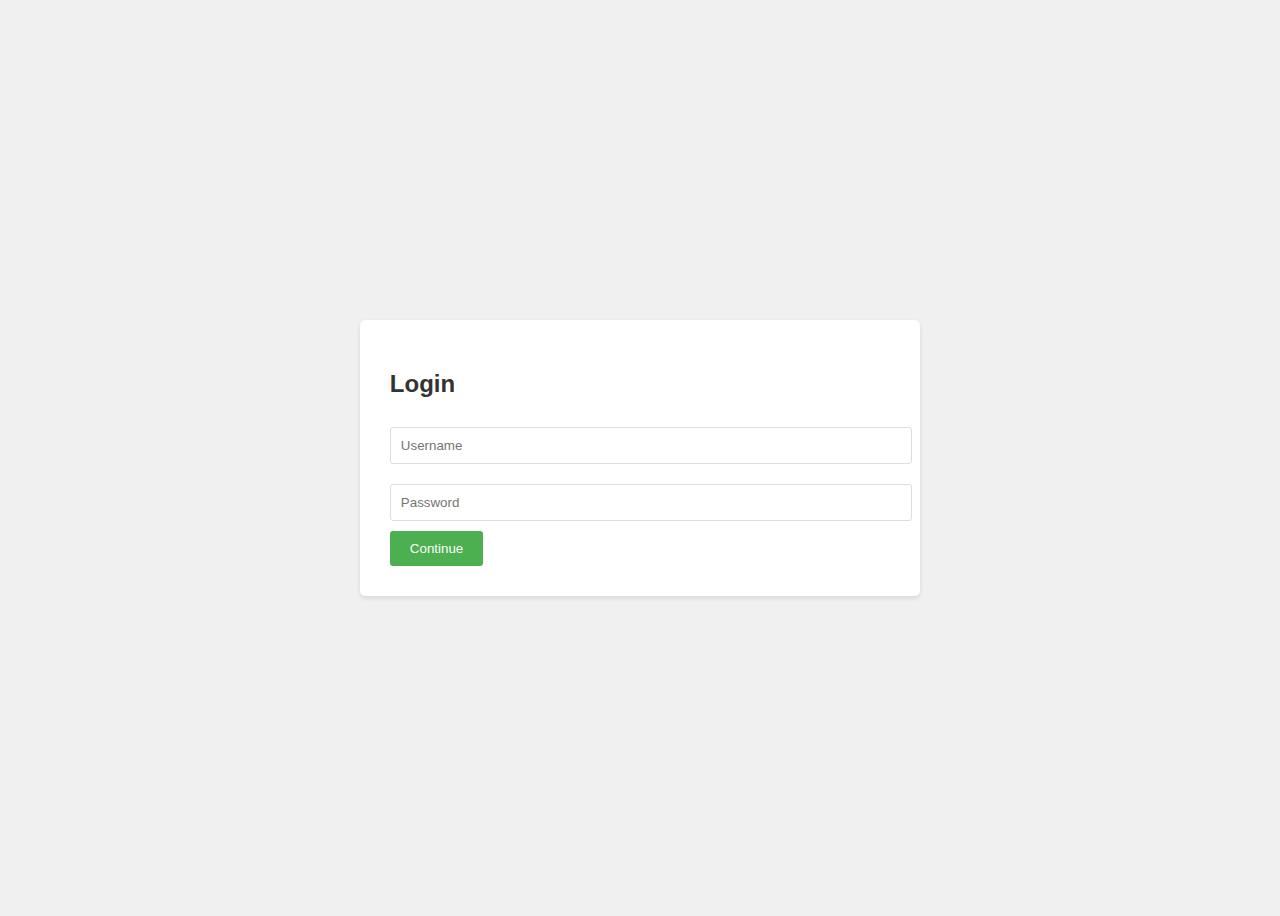
<file: Editor/Index.html>
<!DOCTYPE html>
<html lang="en">
<head>
    <meta charset="UTF-8">
    <meta name="viewport" content="width=device-width, initial-scale=1.0">
    <title>Simple Authentication</title>
    <style>
        body {
            font-family: sans-serif;
            display: flex;
            justify-content: center;
            align-items: center;
            min-height: 100vh;
            background-color: #f0f0f0;
            color: #333;
        }

        .container {
            background-color: #fff;
            padding: 30px;
            border-radius: 5px;
            box-shadow: 0 2px 5px rgba(0, 0, 0, 0.1);
        }

        input[type="text"], input[type="password"] {
            width: 100%;
            padding: 10px;
            margin: 10px 0;
            border: 1px solid #ddd;
            border-radius: 3px;
        }

        button {
            background-color: #4CAF50;
            color: white;
            padding: 10px 20px;
            border: none;
            border-radius: 3px;
            cursor: pointer;
        }

        .error {
            color: red;
            margin-top: 10px;
        }

        .link {
            margin-top: 10px;
            font-weight: bold;
        }
    </style>
</head>
<body>
    <div class="container">
        <h2>Login</h2>
        <form id="login-form">
            <input type="text" id="username" placeholder="Username" required>
            <input type="password" id="password" placeholder="Password" required>
            <button type="submit">Continue</button>
        </form>
        <div id="message"></div> 
    </div>

    <script>
        const form = document.getElementById('login-form');
        const messageDiv = document.getElementById('message');

        form.addEventListener('submit', (event) => {
            event.preventDefault();

            const username = document.getElementById('username').value;
            const password = document.getElementById('password').value;

            // Simulated authentication (replace with your serverless function call)
            const credentials = {
                "user1": { password: "pass1", link: "https://example1.com" },
                "user2": { password: "pass2", link: "https://example2.com" },
                "user3": { password: "pass3", link: "https://example3.com" }
            };

            if (credentials[username] && credentials[username].password === password) {
                messageDiv.innerHTML = `<p class="link">Your link: <a href="${credentials[username].link}" target="_blank">${credentials[username].link}</a></p>`;
            } else {
                messageDiv.innerHTML = '<p class="error">Invalid username or password</p>';
            }
        });
    </script>
</body>
</html>
</file>
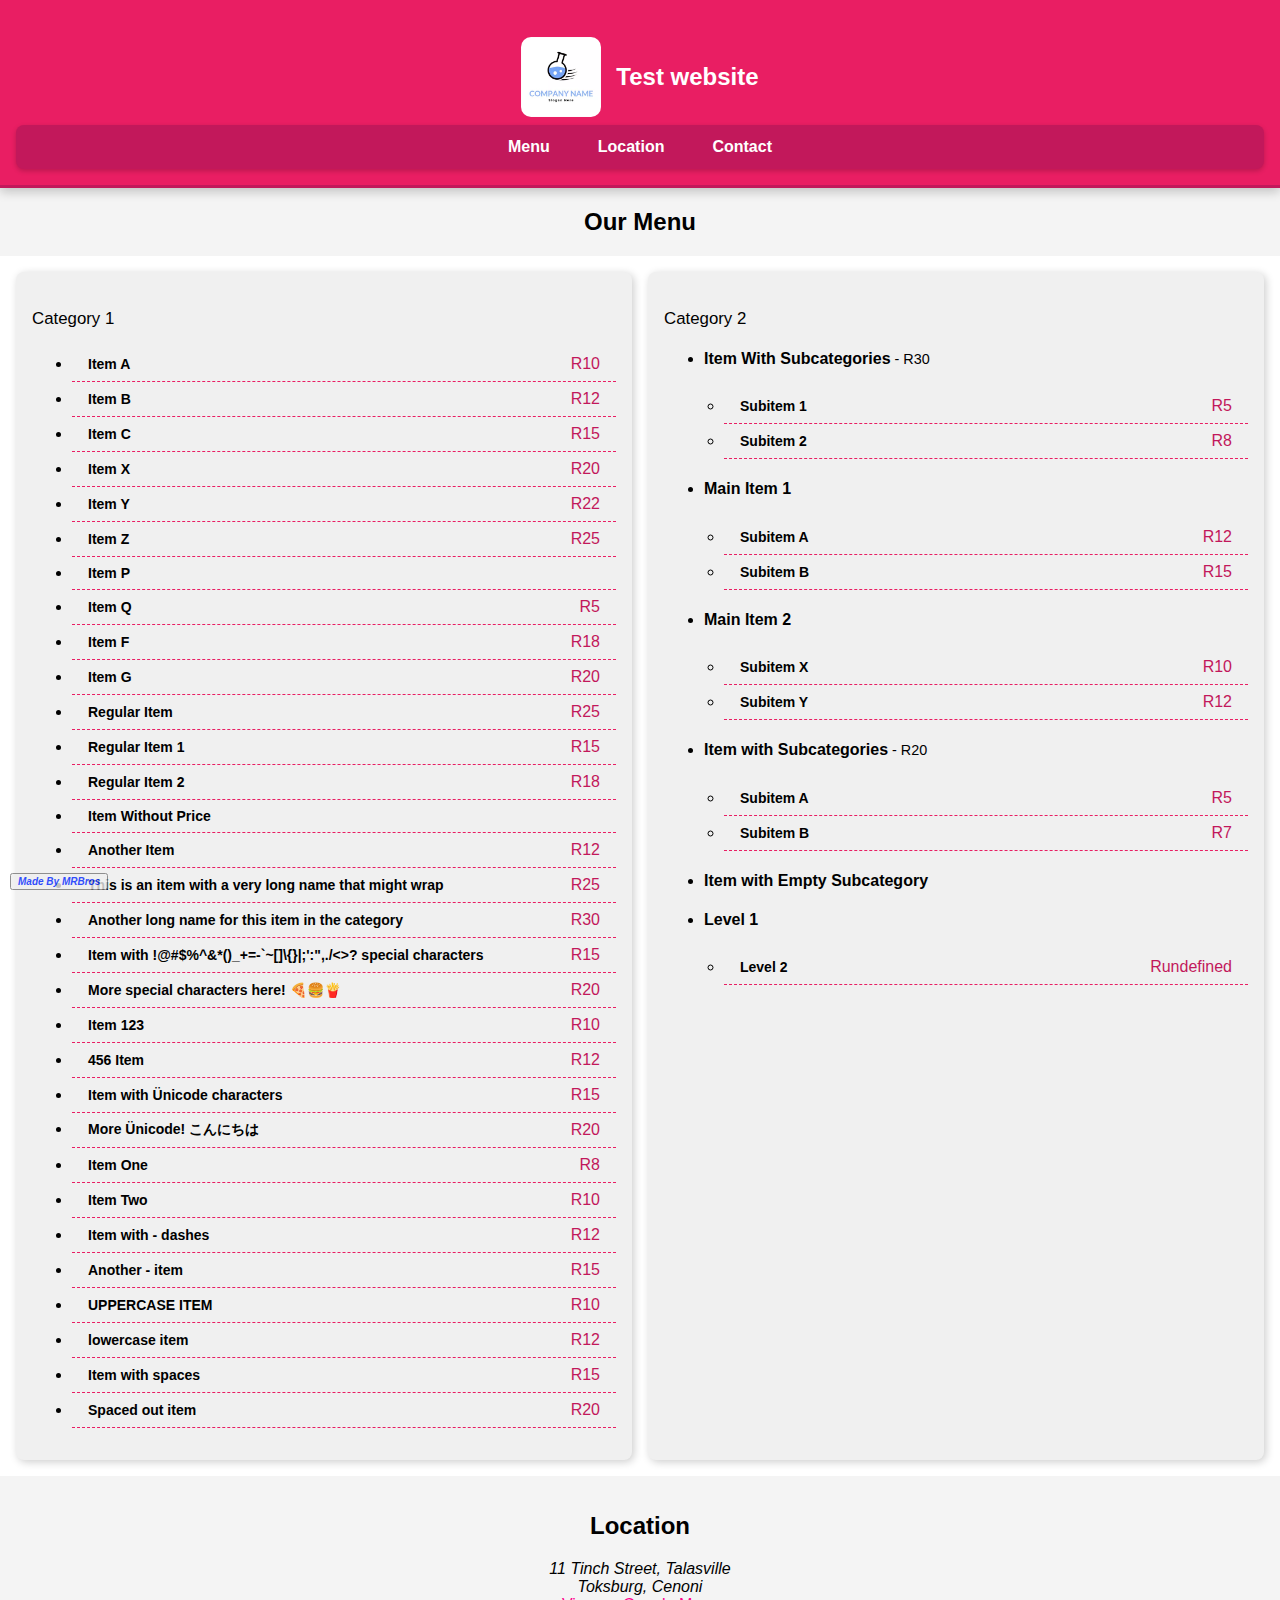
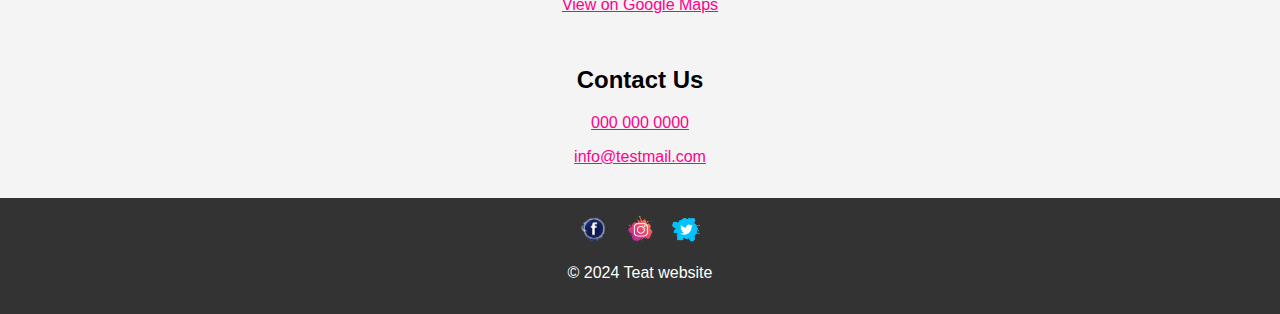
<file: Beta/B-Q/index.html>
<!DOCTYPE html>
<html lang="en">
<head>
  <meta charset="UTF-8">
  <meta name="viewport" content="width=device-width, initial-scale=1.0">
  <title>Test website</title>
  <link rel="stylesheet" href="Public/Css/styles.css">
</head>
<body>

  <header>
    <h1>
      <img id="logo" src="Public/Images/logo/Testlogo.png" alt="Boba Queen Logo">
      <span class="company-name">Test website</span>
    </h1>
    <nav>
      <ul>
        <li><a href="#menu">Menu</a></li>
        <li><a href="#Location">Location</a></li>
        <li><a href="#contact">Contact</a></li>
      </ul>
    </nav>
  </header>

  <main>
    <section id="menu">
      <h2>Our Menu</h2>
      <div id="menu-container">
      </div>
    </section>

    <section id="Location">
      <h2>Location</h2>
      <address>
        11 Tinch Street, Talasville<br>
        Toksburg, Cenoni
      </address>
      <a class="alink" href="https://www.google.com/maps" target="_blank">View on Google Maps</a>
    </section>

    <section id="contact">
      <h2>Contact Us</h2>
      <p>
        <a class="alink" href="tel:+0000000000">000 000 0000</a>
      </p>
      <p>
        <a class="alink" href="mailto:info@testmail.com">info@testmail.com</a>
      </p>
    </section>
  </main>

  <footer>
    <div class="social-buttons">
      <a href="https://www.facebook.com" target="_blank">
        <img src="Public/Images/Social-media-icons/Facebook-icon.png" alt="Facebook">
      </a>
      <a href="https://www.instagram.com" target="_blank">
        <img src="Public/Images/Social-media-icons/Instagram-icon.png" alt="Instagram">
      </a>
      <a href="https://www.twitter.com" target="_blank">
        <img src="Public/Images/Social-media-icons/Twitter-icon.png" alt="Twitter">
      </a>
    </div>
    <p>
      &copy; 2024 Teat website
    </p>
  </footer>

  <button id="back-to-top" style="display: none;">↑</button>
  <button id="MRBros">Made By MRBros</button>

  <script src="Public/Js/script.js"></script>
</body>
      </html>
</file>
<file: Beta/B-Q/Public/Css/styles.css>
body {
  font-family: "Arial Black", sans-serif;
  margin: 0;
  background-color: #f4f4f4; 
  scroll-behavior: smooth;
}

header {
  background-color: #e91e63;
  color: #fff;
  padding: 1rem;
  text-align: center;
  box-shadow: 0 4px 10px rgba(0, 0, 0, 0.2);
  border-bottom: 3px solid #c2185b;
}

header h1 {
  display: flex;
  align-items: center;
  justify-content: center;
  margin-bottom: 0.5rem;
}

header h1 img {
  height: 80px;
  margin-right: 15px;
  border-radius: 10px;
}

.company-name { /* Changed from .p1 to a more descriptive class name */
  font-size: 1.5rem;
  font-weight: bold;
  letter-spacing: 0; /* 0px is the default, so you can omit the unit */
}

/* Navigation Styles */
nav {
  background-color: #c2185b;
  border-radius: 8px;
  box-shadow: 0 2px 5px rgba(0, 0, 0, 0.2);
}

nav ul {
  list-style: none;
  margin: 0;
  padding: 0;
  display: flex;
  justify-content: center;
}

nav li a {
  display: block;
  padding: 0.8rem 1.5rem;
  text-decoration: none;
  color: white;
  transition: background-color 0.3s ease;
  font-weight: bold;
}

nav li a:hover {
  background-color: #f06292;
  border-radius: 8%; 
  transition-duration: 5ms; 
}

nav li a:active {
  background-color: #e91e63;
}

#menu-container {
  display: grid;
  grid-template-columns: repeat(auto-fit, minmax(250px, 1fr)); 
  gap: 1rem;
  padding: 1rem;
  background-color: #fff;
}

#menu-container > div {
  border: none; 
  padding: 1rem;
  border-radius: 8px;
  box-shadow: 2px 2px 8px rgba(0, 0, 0, 0.2);
  transition: transform 0.2s ease;
  background-color: #f0f0f0;
}

#menu-container > div:hover {
  transform: translateY(-5px);
  box-shadow: 2px 2px 12px rgba(0, 0, 0, 0.3);
}

.menu-item {
  display: flex;
  justify-content: space-between;
  align-items: center;
  padding: 0.5rem 1rem;
  border-bottom: 1px dashed #e91e63;
}

.item-name {
  font-weight: bold;
  letter-spacing: 0;
  font-size: 14px;
  overflow-wrap: anywhere; 
}

.item-price {
  font-size: 1em; 
  color: #c2185b;
}

#menu h2 {
  text-align: center;
}

#Location, 
#contact {
  padding: 1rem;
  text-align: center;
}

footer {
  text-align: center;
  padding: 1rem;
  background-color: #333;
  color: #fff;
}

.social-buttons {
  display: flex;
  justify-content: center;
  margin-bottom: 1rem;
}

.social-buttons a {
  display: inline-block;
  margin: 0 0.5rem;
}

.social-buttons img {
  width: 30px;
  height: auto;
}

.social-buttons:hover a { 
  box-shadow: 2px 2px 15px #c2185b;
  border-radius: 100px;
  transition-duration: 10ms; 
}

.error-message {
  color: #d9534f;
  font-weight: bold;
  text-align: center;
}

.alink {
  color: #ff008c;
}

.alink:hover {
  color: #ff9dbd;
}

#back-to-top {
  font-weight: bold;
  font-size: 20px;
  display: none;
  position: fixed;
  bottom: 25px;
  right: 21px;
  z-index: 99;
  background-color: #e81860;
  color: white;
  border: none;
  border-radius: 30%;
  padding: 12px 15px;
  cursor: pointer;
  opacity: 0.8;
  transition: opacity 0.4s ease, transform 0.4s ease; 
}

#back-to-top:hover {
  opacity: 1;
  transform: translateY(-5px);
}

#MRBros {
  font-weight: bold;
  font-style: italic;
  font-family: sans-serif;
  font-size: 10px;
  display: block;
  position: fixed;
  bottom: 10px;
  left: 10px;
  z-index: 98;
  color: rgb(0, 38, 255); 
  cursor: pointer;
  opacity: 0.8;
  transition: opacity 0.4s ease, transform 0.4s ease; 
}

#MRBros:hover {
  opacity: 1;
  transform: translateY(-5px);
  outline: darkslateblue; 
}

#menu-container ul ul {
  padding-left: 20px;
}

.category-price {
  text-align: center;
  font-weight: bold;
  margin-top: 5px;
  font-size: 1.2em;
  color: #c2185b;
}

.subcategory-price {
  font-size: 0.9em;
  font-weight: normal;
}

h3 span { 
  font-weight: normal;  
  font-size: 0.9em; 
}
</file>
